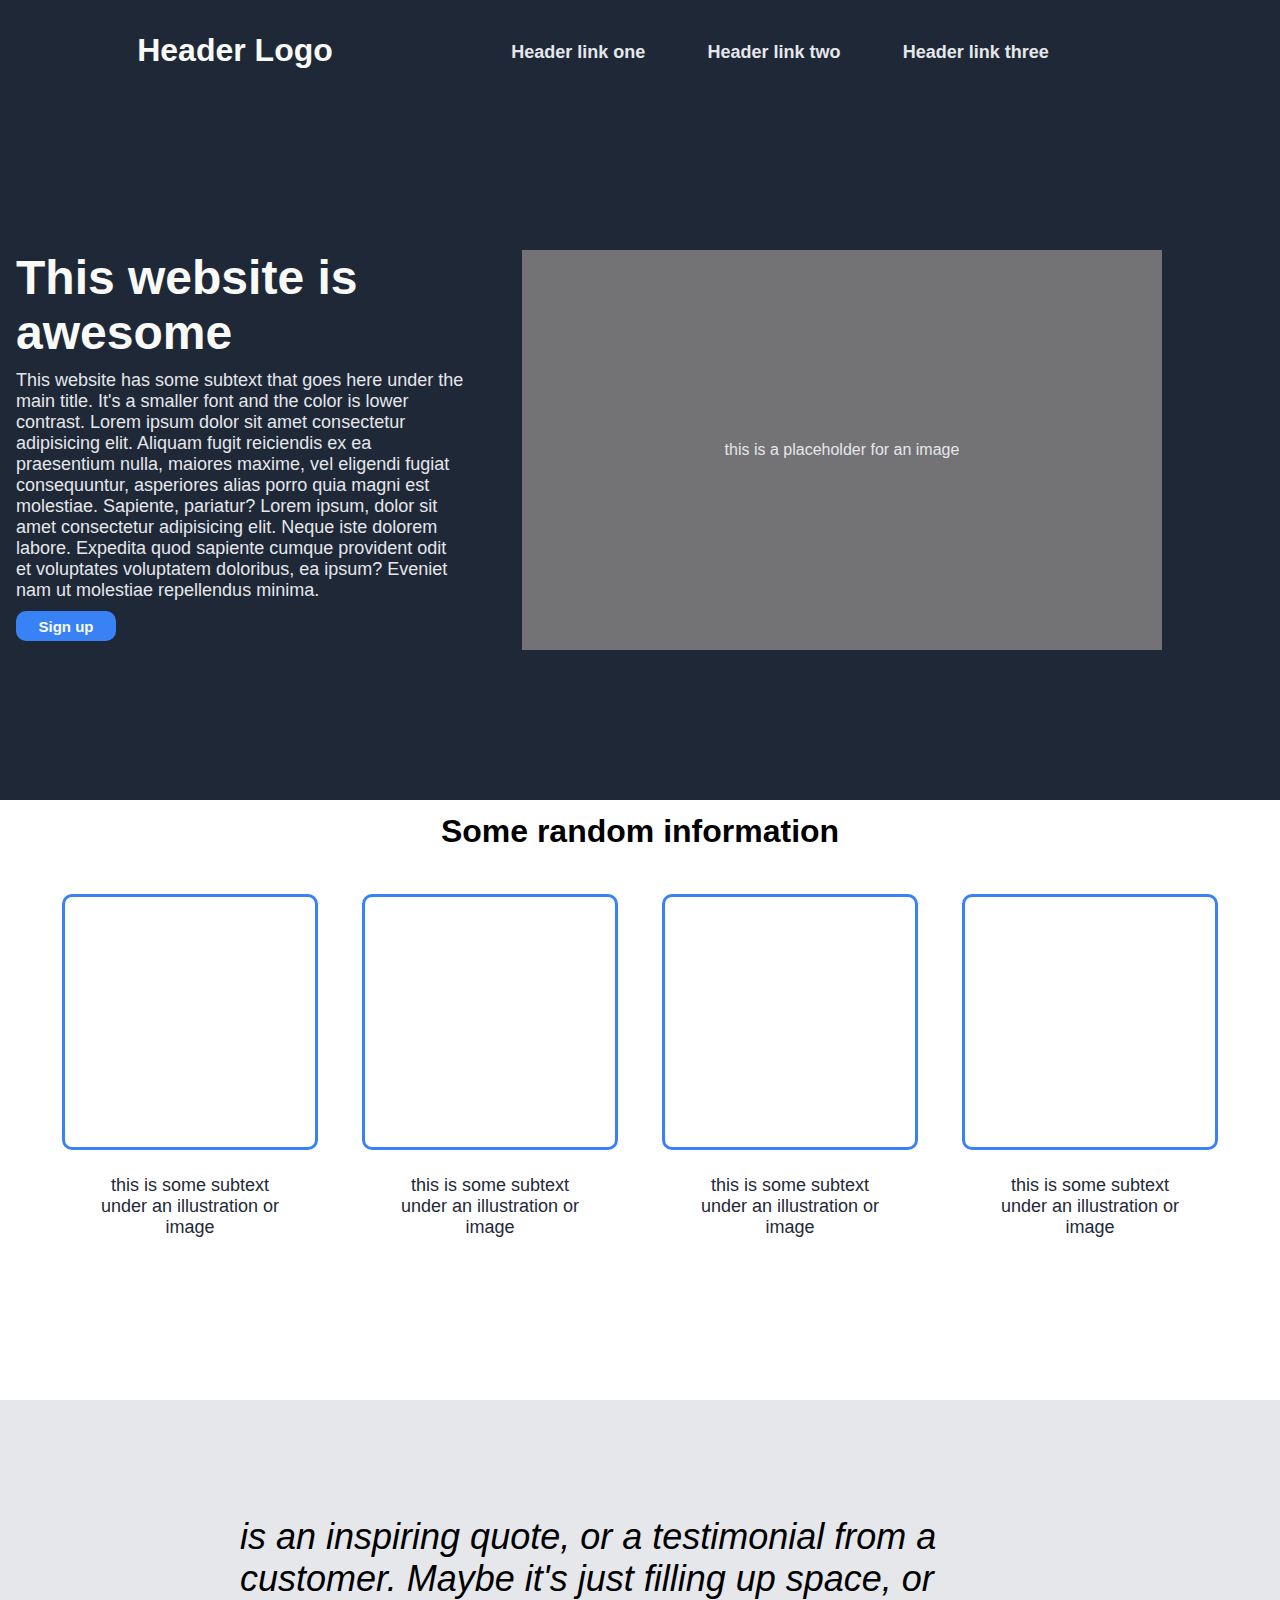
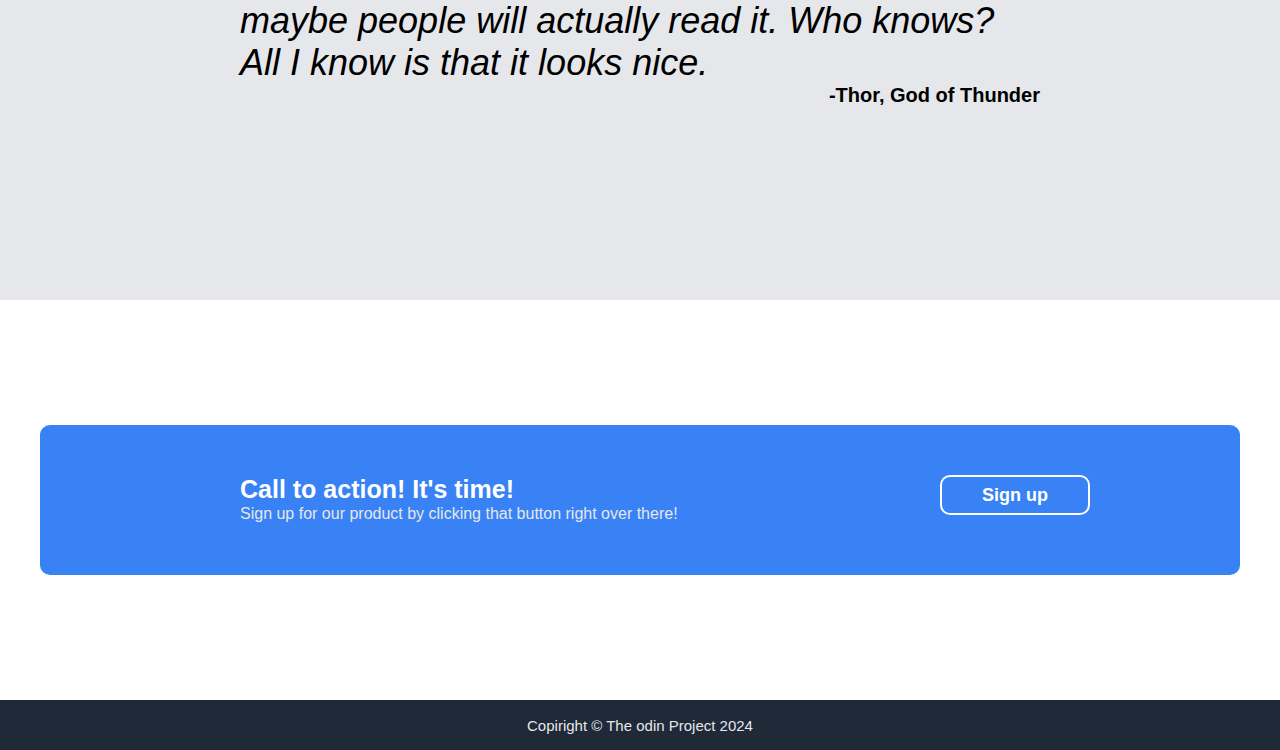
<file: index.html>
<!DOCTYPE html>
<html lang="en">
<head>
    <meta charset="UTF-8">
    <meta name="viewport" content="width=device-width, initial-scale=1.0">
    <title>Main</title>
    <link rel="stylesheet" href="style.css">
    <style>
        * {
         margin: 0;
         padding: 0;
         font-family: "Daft Regular", "Helvetica Neue", Arial, sans-serif;
        }
       </style>
</head>
<body>
    <header>
        <div class="dark-line">
            <div class="logo-line">
                <h1 class="logo-name"><a href="" style="color: #F8FAF8;;">Header Logo</a></h1>
            </div>
            <div class="link-line">
                <h2 class="header-link"><a href="" style="color: #E5E7EB; font-size: 18px;">Header link one</a></h2>
                <h2 class="header-link"><a href="" style="color: #E5E7EB; font-size: 18px;">Header link two</a></h2>
                <h2 class="header-link"><a href="" style="color: #E5E7EB; font-size: 18px;">Header link three</a></h2>
            </div>
        </div>
    </header>
    <main>
        <div class="dark-page">
            <div class="dark-page-left-side">
                <div class="dark-page-text-block">
                    <h1 class="dark-page-name-text">This website is awesome</h1>
                    <p class="dark-page-second-text">This website has some subtext that goes here under the main title. It's a smaller font and the color is lower contrast. Lorem ipsum dolor sit amet consectetur adipisicing elit. Aliquam fugit reiciendis ex ea praesentium nulla, maiores maxime, vel eligendi fugiat consequuntur, asperiores alias porro quia magni est molestiae. Sapiente, pariatur? Lorem ipsum, dolor sit amet consectetur adipisicing elit. Neque iste dolorem labore. Expedita quod sapiente cumque provident odit et voluptates voluptatem doloribus, ea ipsum? Eveniet nam ut molestiae repellendus minima.</p>
                    <button class="sign-up-button"><a href="blank.html" class="sign-up-text" style="color: #F8FAF8; font-weight: bolder; font-size: 15px;">Sign up</a></button>
                </div>
            </div>
            <div class="dark-page-right-side">
                <div class="dark-page-image-box">
                    <div class="image-box-text">this is a placeholder for an image </div>
                </div>
            </div>
        </div>
        <div class="white-page-random-information">
            <div class="white-page-random-information-name-line">
                <h1 class="white-page-random-information-name">Some random information</h1>
            </div>
            <div class="white-page-random-information-box-line">
                <div class="box"></div>
                <div class="box"></div>
                <div class="box"></div>
                <div class="box"></div>
            </div>
            <div class="white-page-random-information-box-line-subtext">
                <div class="subbox">this is some subtext under an illustration or image</div>
                <div class="subbox">this is some subtext under an illustration or image</div>
                <div class="subbox">this is some subtext under an illustration or image</div>
                <div class="subbox">this is some subtext under an illustration or image</div>
            </div> 
        </div>
        <div class="gray-page-quotes">
            <div class="quotes-box">
                <div class="quotes-text-box"><p class="quotes"><i> is an inspiring quote, or a testimonial from a
                    customer. Maybe it's just filling up space, or maybe
                    people will actually read it. Who knows? All I know
                    is that it looks nice.</i></p>
                    </div>
                <div class="qoutes-author">
                    <h1 class="qoutes" style="float: right; font-size: 20px;">-Thor, God of Thunder</h1>
                </div>
            </div>
        </div>
        <div class="pre-footer-white-page">
            <div class="sign-up-box">
                <div class="sign-up-box-text-button">
                    <div class="sign-up-text-box"></div>
                        <div class="sign-up-box-text-box">Call to action! It's time!</div>
                        <div class="sign-up-box-text-box2">Sign up for our product by clicking that button right over there!</div>
                </div>
                <div class="sign-up-box-button">
                    <button class="last-sign-up"><a href="https://moreskyv.github.io/daft/" style="color: white; font-size:18px; font-weight: bold;">Sign up</a></button>
                </div>
                </div>
            </div>
        </div>
    </main>
    <footer>
        <div class="footer-line">
            <div class="footer-text">Copiright &copy The odin Project 2024</div>
        </div>
    </footer>
</body>
</html>
</file>
<file: style.css>
.dark-line {
    width: 100%;
    height: 100px;
    background-color: #1F2837;
}
a {
    text-decoration: none;
}
.logo-line {
    width: 400px;
    height: 100px;
    align-content: center;
    justify-content: center;
    float: left;
    padding-left: 35px;
}

.logo-name {
    text-align: center;
}

.link-line {
    display: flex;
    flex-direction: row;
    width: 600px;
    padding-right: 200px;
    height: 100px;  
    float: right;
    align-content: center;
    justify-content: center;
    justify-content: space-between;
}

.header-link {
    text-align: center;
    margin: auto;
}

.dark-page {
    display: flex;
    width: 100%;
    height: 700px;
    background-color: #1F2837;
}

.dark-page-left-side {
    width: 40%;
    height: 700px;
    float: left;
    display: flex;
    justify-content: center;
    align-items: center;
    padding-left: 10px;
}

.dark-page-text-block {
    width: 500px;
    height: 500px;
    margin: auto;
}

.dark-page-name-text {
    font-size: 48px;
    font-weight: bold;
    color: #F9FAF8;
    padding-top: 50px;
}

.dark-page-second-text {
    font-size: 18px;
    padding-top: 10px;
    max-width: 450px;
    padding-bottom: 10px;
    color: #E5E7EB;
}

.sign-up-button {
    height: 30px;
    width: 100px;
    border-radius: 10px;
    border: none;
    background-color: #3882F6;
}

.dark-page-right-side {
    width: 50%;
    height: 700px;
    float: right;
    display: flex;
    align-items: center;
}

.dark-page-image-box {
    width: 900px;
    height: 400px;
    background-color: rgb(115, 114, 116);
    display:flex;
    text-align: center;
    justify-content: center;

}

.image-box-text {
    margin: auto;
    color: #E5E7EB;
}

.white-page-random-information {
    height: 600px;
}

.white-page-random-information-name-line {
    height: 50px;
    display: flex;
    align-items: end;
    justify-content: center;
}

.white-page-random-information-box-line {
    height: 300px;
    width: 1200px;
    margin: auto;
    display: flex;
    align-items: end;
    justify-content: center;
    justify-content: space-around;
    
}

.box {
    height: 250px;
    width: 250px;
    border: 3px solid #3882F6;
    border-radius: 10px;
}

.white-page-random-information-box-line-subtext {
    width: 1200px;
    height: 150px;
    margin: auto;
    display: flex;
    align-items: center;
    justify-content: center;
    justify-content: space-around;
}

.subbox {
    height: 100px;
    width: 250px;
    text-align: center;
    max-width: 200px;
    font-size: 18px;
    color: #1F2937;
}

.gray-page-quotes {
    height: 500px;
    background-color: #E5E7EB;
    display: flex;
    align-items: center;
    justify-content: center;
}

.quotes-box {
    height: 300px;
    width: 1200px;
    display: flex;
    flex-direction: column;
    justify-content: center;
    align-items: center;
}

.quotes-text-box {
    display: flex;
    align-items: center;
    justify-content: center;
}
.quotes {
    max-width: 800px;
    font-size: 36px;
}

.qoutes-author {
    height: 100px;
    width: 800px;
}

.pre-footer-white-page {
    height: 400px;
    display: flex;
    align-items: center;
    justify-content: center;
}

.sign-up-box {
    height: 150px;
    width: 1200px;
    background-color: #3882F6;
    border-radius: 10px;
    display: flex;
    align-items: center;
    justify-content: center;
}

.sign-up-box-text-button {
    height: 100px;
    width: 700px;
    padding-top: 50px;
}

.sign-up-text-box {
    display: flex;
    flex-direction: column;
    justify-content: center;
}

.sign-up-box-text-box {
    height: 30px;
    width: 500px;    
    color: white;
    font-size: 25px;
    font-weight: bold;
}

.sign-up-box-text-box2 {
    height: 50px;
    width: 500px;
    align-items: end;
    color: #E5E7EB;
}

.sign-up-box-button {
    height: 50px;
    width: 100px;
}

.last-sign-up {
    border: 2px solid white;
    background-color: #3882F6;
    border-radius: 10px;
    height: 40px;
    width: 150px;
}

.footer-line {
    height: 50px;
    background-color: #1F2937;
    display: flex;
    justify-content: center;
}

.footer-text {
    text-align: center;
    margin: auto;
    color: #E5E7EB;
    font-size: 15px;
}
</file>
